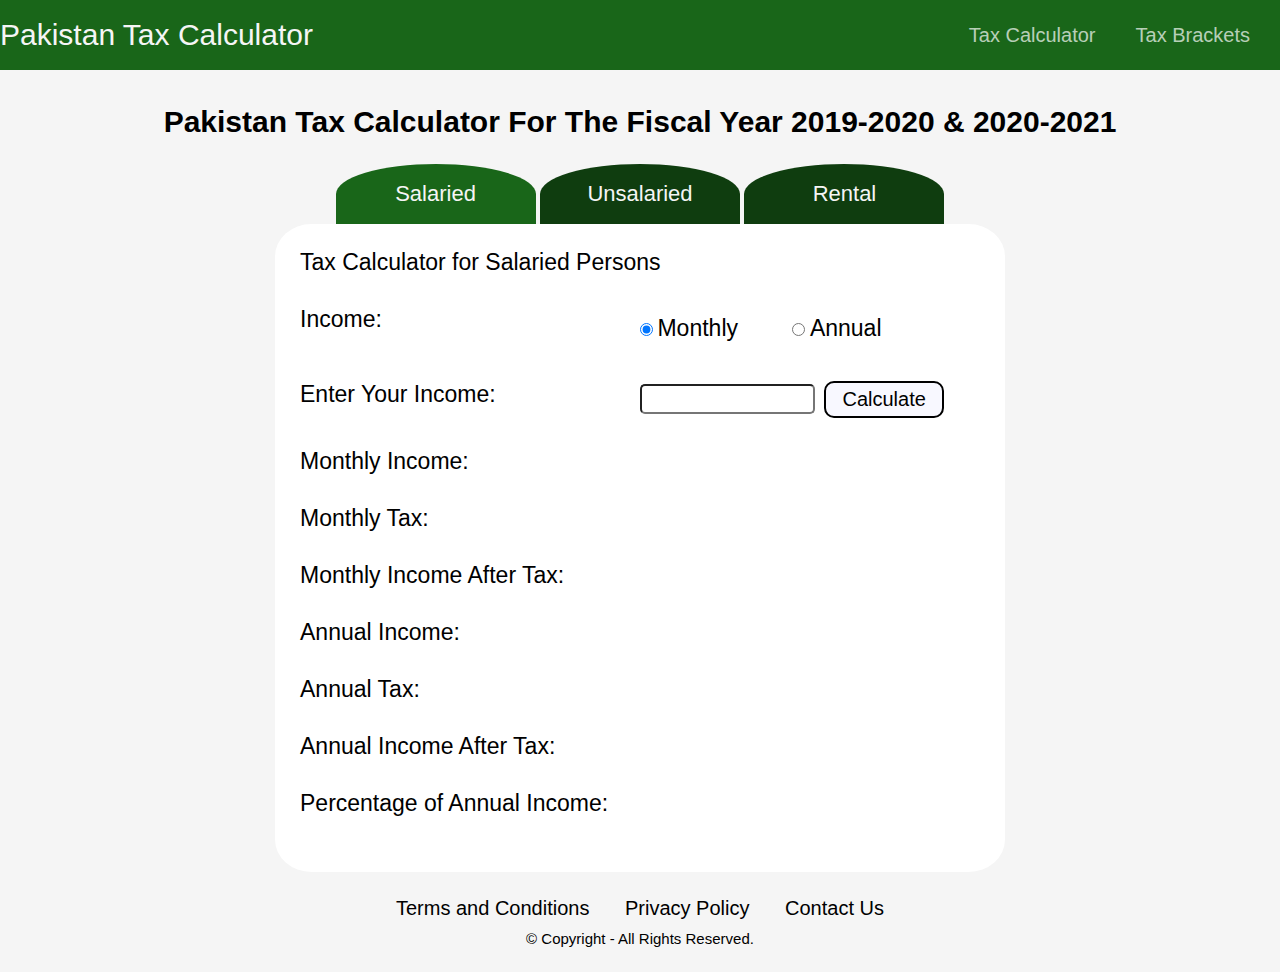
<file: index.html>
<!DOCTYPE html>
<html lang="en">
    <meta name="viewport" content="width=device-width, initial-scale=1.0">
    <head>
        <meta charset="UTF-8">
        <title>Pakistan Income Tax Calculator 2020-2021</title>
        <link rel="stylesheet" type="text/css" href="../css/TaxCalculator.css"/>
        <script data-ad-client="ca-pub-5808317173647960" async src="https://pagead2.googlesyndication.com/pagead/js/adsbygoogle.js"></script>
    </head>

    <body>    

        <header>
            <nav class="navbar">
                <span class="navbar-toggle" id="js-navbar-toggle">
                    <img class="icon" src="css/icon.png" height="20" width="20"/>
                </span>
                <h1><a class="homepage" href="index.html">Pakistan Tax Calculator</a></h1>
                <ul class="main-nav" id="js-menu">
                <li><a class="nav-links" href="index.html">Tax Calculator</a></li>
                <li><a class="nav-links" href="tax-brackets.html">Tax Brackets</a></li>
              </ul>
            </nav>
        </header> 

        <main>
            <h2 class="title">Pakistan Tax Calculator For The Fiscal Year 2019-2020 & 2020-2021</h2>
            <section class="tab">
                <button class="tablinks" onclick="openCalc(event, 'salaried')" id="defaultOpen">Salaried</button>
                <button class="tablinks" onclick="openCalc(event, 'unsalaried')">Unsalaried</button> 
                <button class="tablinks" onclick="openCalc(event, 'rental')">Rental</button> 
            </section>
            <section id="salaried" class="calculator">
                <div class="row field-space">
                    <label id="title-salaried" class="monthly-salary">Tax Calculator for Salaried Persons</label>
                </div>

                <div class="row field-space">
                    <label class="monthly-salary column">Income:</label>
                    <div class="column">
                        <input id="monthly" class="income-monthly" name="select" type="radio" value="monthly" checked>
                        <label for="monthly" class="income-monthly">Monthly</label>
                        <input id="annual" class="income-annual" name="select" type="radio" value="annual">
                        <label for="annual" class="income-annual">Annual</label>
                    </div>
                </div>
                
                <div class="row field-space">
                    <label class="monthly-salary column">Enter Your Income:</label>
                    <div class="column">
                        <input id="income" class="salary" type="number" min="0" required>
                        <button class="button" onclick="calcTaxSalary()">Calculate</button>
                    </div>
                </div>

                <div class="row field-space">
                    <label class="monthly-salary column">Monthly Income:</label>
                    <output id="monthly-income" class="result column"></output>
                </div>

                <div class="row field-space">
                    <label class="monthly-salary column">Monthly Tax:</label>
                    <output id="monthly-tax" class="result column"></output>
                </div>
                
                <div class="row field-space">
                    <label class="monthly-salary column">Monthly Income After Tax:</label>
                    <output id="salary-tax" class="result column"></output>
                </div>
                
                <div class="row field-space">
                    <label class="monthly-salary column">Annual Income:</label>
                    <output id="yearly-income" class="result column"></output>
                </div>
                
                <div class="row field-space">
                    <label class="monthly-salary column">Annual Tax:</label>
                    <output id="yearly-tax" class="result column"></output>
                </div>
                
                <div class="row field-space">
                    <label class="monthly-salary column">Annual Income After Tax:</label>
                    <output id="yearly-post-tax" class="result column"></output>
                </div>
                
                <div class="row field-space">
                    <label class="monthly-salary column">Percentage of Annual Income:</label>
                    <output id="percentage" class="result column"></output>
                </div>
            </section>
            <section id="unsalaried" class="calculator">
                <div class="row field-space">
                    <label id="title-unsalaried" class="monthly-salary">Tax Calculator for Unsalaried Persons</label>
                </div>

                <div class="row field-space">
                    <label class="monthly-salary column">Income:</label>
                    <div class="column">
                        <input id="monthly" class="income-monthly" name="select1" type="radio" value="monthly1" checked>
                        <label for="monthly" class="income-monthly">Monthly</label>
                        <input id="annual" class="income-annual" name="select1" type="radio" value="annual1">
                        <label for="annual" class="income-annual">Annual</label>
                    </div>
                </div>

                <div class="row field-space">
                    <label class="monthly-salary column">Enter Your Income:</label>
                    <div class="column">
                        <input id="income-unsalaried" class="salary" type="number" min="0">
                        <button class="button" onclick="calcTaxUnsalaried()">Calculate</button>
                    </div>                    
                </div>

                <div class="row field-space">
                    <label class="monthly-salary column">Monthly Income:</label>
                    <output id="monthly-income-unsalaried" class="result column"></output>
                </div>

                <div class="row field-space">
                    <label class="monthly-salary column">Monthly Tax:</label>
                    <output id="monthly-tax-unsalaried" class="result column"></output>
                </div>

                <div class="row field-space">
                    <label class="monthly-salary column">Monthly Income After Tax:</label>
                    <output id="salary-tax-unsalaried" class="result column"></output>
                </div>

                <div class="row field-space">
                    <label class="monthly-salary column">Annual Income:</label>
                    <output id="yearly-income-unsalaried" class="result column"></output>
                </div>

                <div class="row field-space">
                    <label class="monthly-salary column">Annual Tax:</label>
                    <output id="yearly-tax-unsalaried" class="result column"></output>
                </div>

                <div class="row field-space">
                    <label class="monthly-salary column">Annual Income After Tax:</label>
                    <output id="yearly-post-tax-unsalaried" class="result column"></output>
                </div>

                <div class="row field-space">                    
                    <label class="monthly-salary column">Percentage of Annual Income:</label>
                    <output id="percentage-unsalaried" class="result column"></output>
                </div>
            </section>
            <section id="rental" class="calculator">
                <div class="row field-space">
                    <label id="title-rental" class="monthly-salary">Tax Calculator for Rental Income</label>
                </div>

                <div class="row field-space">
                    <label class="monthly-salary column">Income:</label>
                    <div class="column">
                        <input id="monthly" class="income-monthly" name="select2" type="radio" value="monthly2" checked>
                        <label for="monthly" class="income-monthly">Monthly</label>
                        <input id="annual" class="income-annual" name="select2" type="radio" value="annual2">
                        <label for="annual" class="income-annual">Annual</label>
                    </div>
                </div>

                <div class="row field-space">                    
                    <label class="monthly-salary column">Enter Your Income:</label>
                    <div class="column">
                        <input id="income-rental" class="salary" type="number" min="0">
                        <button class="button" onclick="calcTaxRental()">Calculate</button>
                    </div>
                </div>
                
                <div class="row field-space">
                    <label class="monthly-salary column">Monthly Income:</label>
                    <output id="monthly-income-rental" class="result column"></output>
                </div>
                
                <div class="row field-space">
                    <label class="monthly-salary column">Monthly Tax:</label>
                    <output id="monthly-tax-rental" class="result column"></output>
                </div>
                
                <div class="row field-space">
                    <label class="monthly-salary column">Monthly Income After Tax:</label>
                    <output id="salary-tax-rental" class="result column"></output>
                </div>
                
                <div class="row field-space">
                    <label class="monthly-salary column">Annual Income:</label>
                    <output id="yearly-income-rental" class="result column"></output>
                </div>
                
                <div class="row field-space">
                    <label class="monthly-salary column">Annual Tax:</label>
                    <output id="yearly-tax-rental" class="result column"></output>
                </div>
                
                <div class="row field-space">
                    <label class="monthly-salary column">Annual Income After Tax:</label>
                    <output id="yearly-post-tax-rental" class="result column"></output>
                </div>
                
                <div class="row field-space">
                    <label class="monthly-salary column">Percentage of Annual Income:</label>
                    <output id="percentage-rental" class="result column"></output>
                </div>
            </section>
        </main>

        <footer class="foot">
            <p class="foot-link">
                <a class="link" href="terms-and-conditions.html">Terms and Conditions</a>
                <a class="link" href="privacy-policy.html"><em>Privacy Policy</em></a>
                <a class="link" href="contact-us.html"><em>Contact Us</em></a>
            </p>
            <p class="copyright">&#169; Copyright - All Rights Reserved.</p>
        </footer>
        
    </body>
    
    
    <script src="../js/TaxCalculator.js"></script>
</html>
</file>
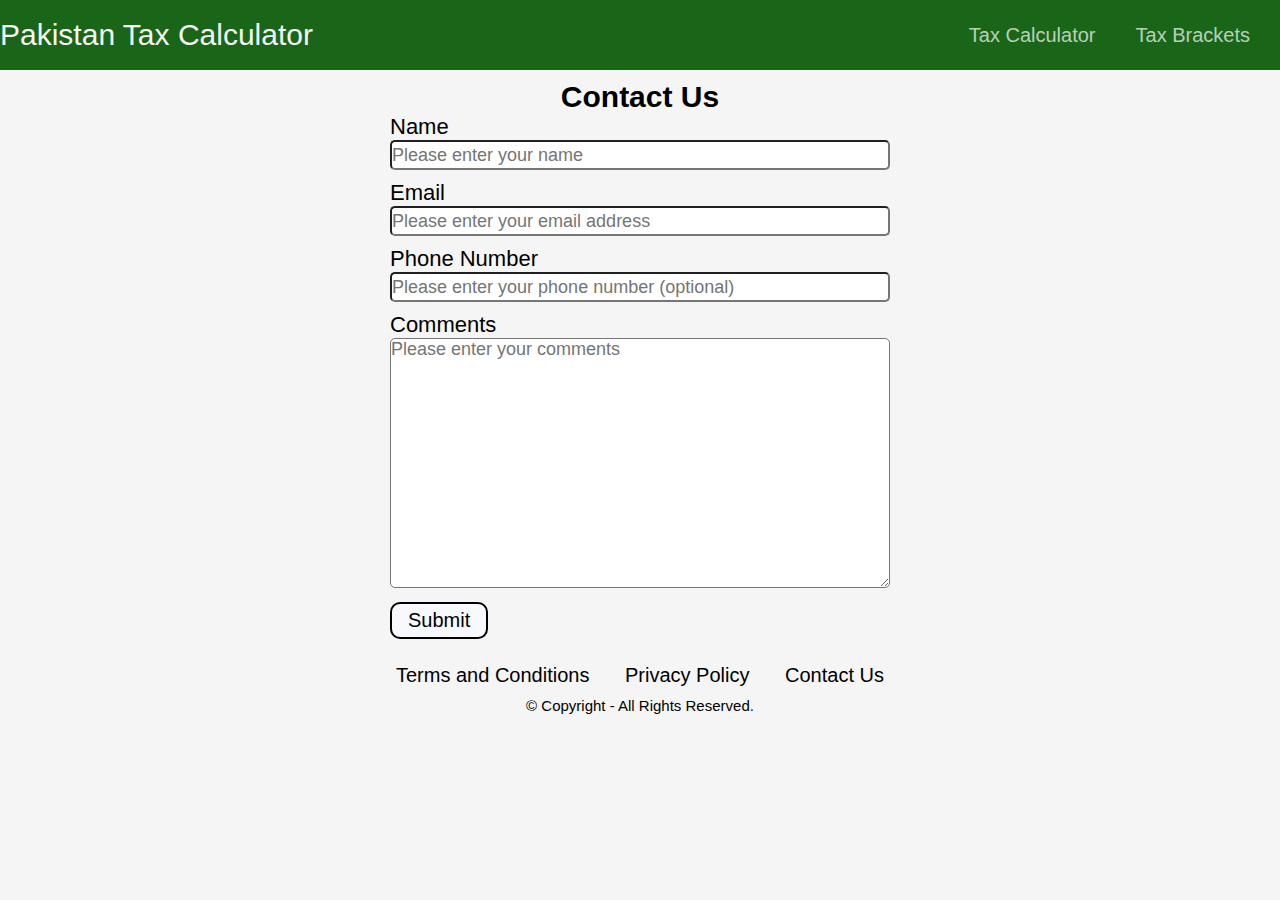
<file: contact-us.html>
<!DOCTYPE html>
<html lang="en">
    <head>
        <meta charset="UTF-8">
        <title>Pakistan Tax Calculator</title>
        <link rel="stylesheet" type="text/css" href="../css/TaxCalculator.css"/>
        <script data-ad-client="ca-pub-5808317173647960" async src="https://pagead2.googlesyndication.com/pagead/js/adsbygoogle.js"></script>
    </head>

    <body>
        <header>
            <nav class="navbar">
                <span class="navbar-toggle" id="js-navbar-toggle">
                    <img class="icon" src="css/icon.png" height="20" width="20"/>
                </span>
                <h1><a class="homepage" href="index.html">Pakistan Tax Calculator</a></h1>
                <ul class="main-nav" id="js-menu">
                <li><a class="nav-links" href="index.html">Tax Calculator</a></li>
                <li><a class="nav-links" href="tax-brackets.html">Tax Brackets</a></li>
              </ul>
            </nav>
        </header>
        <main>
            <section class="contact">
                <h2 id="contact-us">Contact Us</h2>
                <form>
                    <label for="name" class="contact-label">Name</label>
                    <br>
                    <input type="text" id="name" class="contact-form" name="name" placeholder="Please enter your name" required>
                    <br>
                    <label for="email" class="contact-label">Email</label>
                    <br>
                    <input type="text" id="email" class="contact-form" name="email" placeholder="Please enter your email address" required>
                    <br>
                    <label for="phone" class="contact-label">Phone Number</label>
                    <br>
                    <input type="number" id="phone" class="contact-form" name="phone" placeholder="Please enter your phone number (optional)" min="0">
                    <br>
                    <label for="comments" class="contact-label" class="contact-label">Comments</label>
                    <br>
                    <textarea type="text" id="comments" class="contact-form" name="comments" placeholder="Please enter your comments" required></textarea>
                    <br>
                    <input type="submit" value="Submit" class="submit-form">
                </form>
            </section>
        </main>
        <footer class="foot">
            <p class="foot-link">
                <a class="link" href="terms-and-conditions.html">Terms and Conditions</a>
                <a class="link" href="privacy-policy.html"><em>Privacy Policy</em></a>
                <a class="link" href="contact-us.html"><em>Contact Us</em></a></p>
            <p class="copyright">&#169; Copyright - All Rights Reserved.</p>
        </footer>
    </body>
    
    
    <script src="../js/TaxCalculator.js"></script>
</html>
</file>
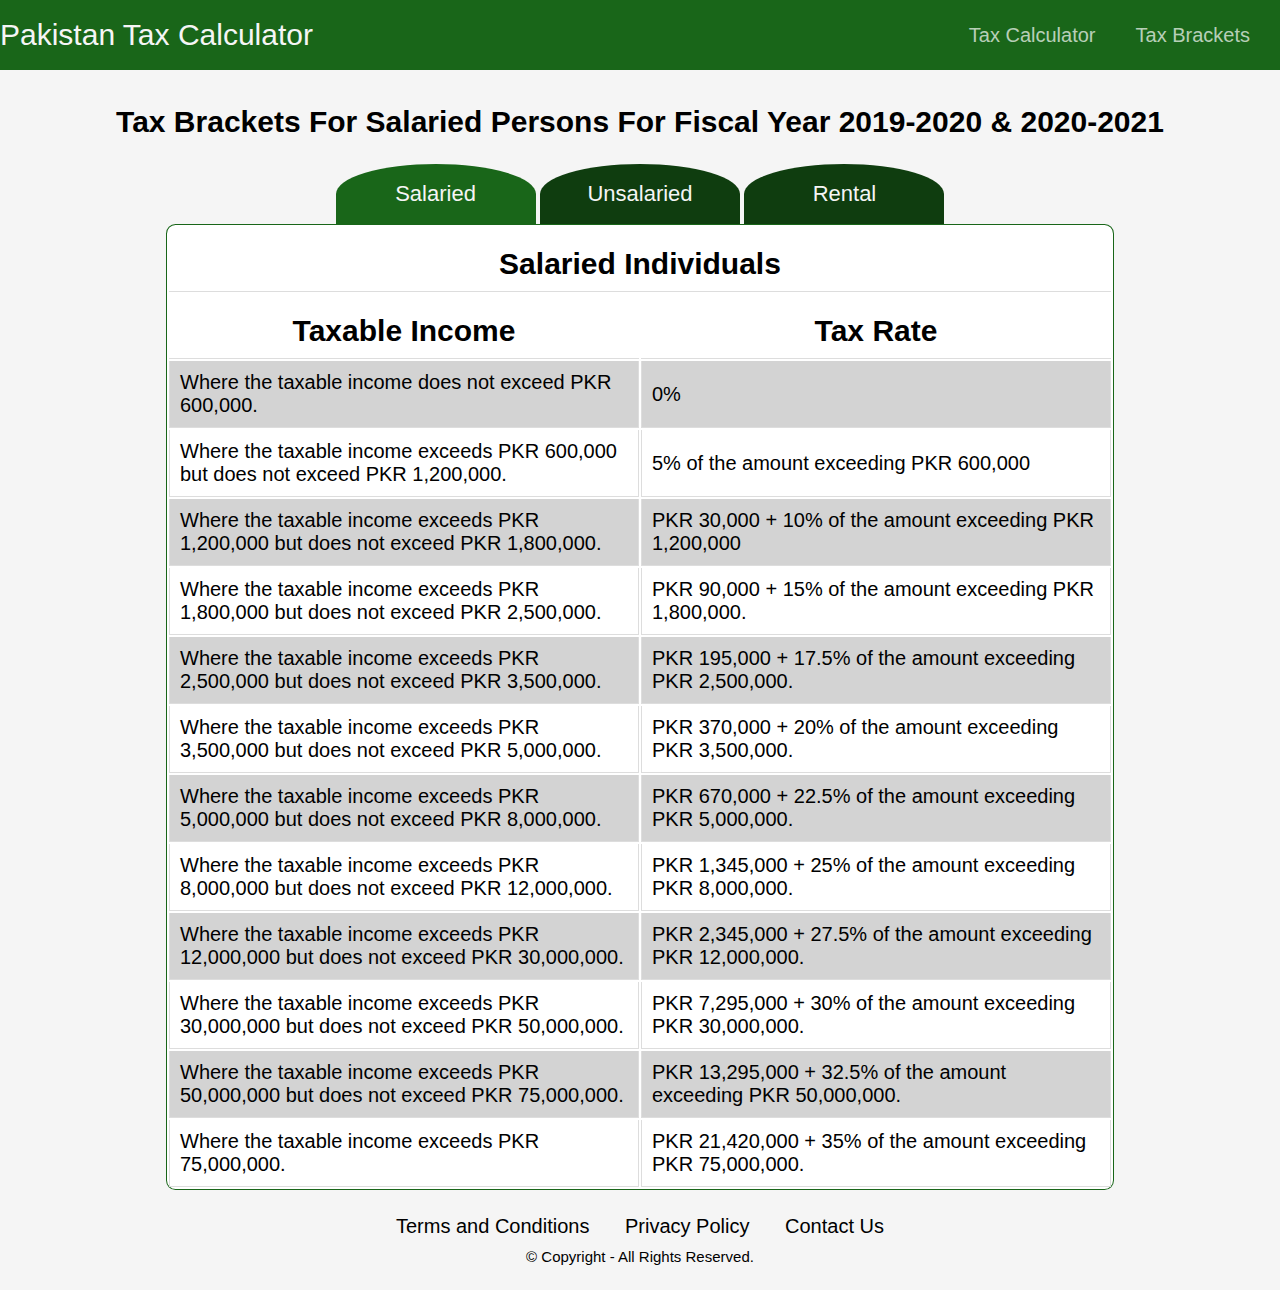
<file: tax-brackets.html>
<!DOCTYPE html>
<html lang="en">
    <head>
        <meta charset="UTF-8">
        <title>Pakistan Tax Calculator</title>
        <link rel="stylesheet" type="text/css" href="../css/TaxCalculator.css"/>
        <script data-ad-client="ca-pub-5808317173647960" async src="https://pagead2.googlesyndication.com/pagead/js/adsbygoogle.js"></script>
    </head>

    <body>
        <header>
            <nav class="navbar">
                <span class="navbar-toggle" id="js-navbar-toggle">
                    <img class="icon" src="css/icon.png" height="20" width="20"/>
                </span>
                <h1><a class="homepage" href="index.html">Pakistan Tax Calculator</a></h1>
                <ul class="main-nav" id="js-menu">
                <li><a class="nav-links" href="index.html">Tax Calculator</a></li>
                <li><a class="nav-links" href="tax-brackets.html">Tax Brackets</a></li>
              </ul>
            </nav>
        </header> 
        <main>
            <h2 class="title">Tax Brackets For Salaried Persons For Fiscal Year 2019-2020 & 2020-2021</h2>
            <section class="tab">
                <button class="tablinks1" onclick="openBrackets(event, 'taxable-income-salaried')" id="defaultOpen">Salaried</button>
                <button class="tablinks1" onclick="openBrackets(event, 'taxable-income-unsalaried')" >Unsalaried</button> 
                <button class="tablinks1" onclick="openBrackets(event, 'taxable-income-rental')" >Rental</button> 
            </section>
            <section id="taxable-income-salaried" class="taxable-income">
                <table>
                    <thead>
                        <tr>
                            <th colspan ="2">
                                <h2>Salaried Individuals</h2>
                            </th>
                        </tr>
                        <tr>
                            <th>
                                <h2>Taxable Income</h2>
                            </th>
                            <th>
                                <h2>Tax Rate</h2>
                            </th>
                        </tr>
                    </thead>
                    <tbody>
                        <tr>
                            <td><h3>Where the taxable income does not exceed PKR 600,000.</h3></td>
                            <td><h3>0%</h3></td>
                        </tr>
                        <tr>
                            <td><h3>Where the taxable income exceeds PKR 600,000 but does not exceed PKR 1,200,000.</h3></td>
                            <td><h3>5% of the amount exceeding PKR 600,000</h3></td>
                        </tr>
                        <tr>
                            <td><h3>Where the taxable income exceeds PKR 1,200,000 but does not exceed PKR 1,800,000.</h3></td>
                            <td><h3>PKR 30,000 + 10% of the amount exceeding PKR 1,200,000</h3></td>
                        </tr>
                        <tr>
                            <td><h3>Where the taxable income exceeds PKR 1,800,000 but does not exceed PKR 2,500,000.</h3></td>
                            <td><h3>PKR 90,000 + 15% of the amount exceeding PKR 1,800,000.</h3></td>
                        </tr>
                        <tr>
                            <td><h3>Where the taxable income exceeds PKR 2,500,000 but does not exceed PKR 3,500,000.</h3></td>
                            <td><h3>PKR 195,000 + 17.5% of the amount exceeding PKR 2,500,000.</h3></td>
                        </tr>
                        <tr>
                            <td><h3>Where the taxable income exceeds PKR 3,500,000 but does not exceed PKR 5,000,000.</h3></td>
                            <td><h3>PKR 370,000 + 20% of the amount exceeding PKR 3,500,000.</h3></td>
                        </tr>
                        <tr>
                            <td><h3>Where the taxable income exceeds PKR 5,000,000 but does not exceed PKR 8,000,000.</h3></td>
                            <td><h3>PKR 670,000 + 22.5% of the amount exceeding PKR 5,000,000.</h3></td>
                        </tr>
                        <tr>
                            <td><h3>Where the taxable income exceeds PKR 8,000,000 but does not exceed PKR 12,000,000.</h3></td>
                            <td><h3>PKR 1,345,000 + 25% of the amount exceeding PKR 8,000,000.</h3></td>
                        </tr>
                        <tr>
                            <td><h3>Where the taxable income exceeds PKR 12,000,000 but does not exceed PKR 30,000,000.</h3></td>
                            <td><h3>PKR 2,345,000 + 27.5% of the amount exceeding PKR 12,000,000.</h3></td>
                        </tr>
                        <tr>
                            <td><h3>Where the taxable income exceeds PKR 30,000,000 but does not exceed PKR 50,000,000.</h3></td>
                            <td><h3>PKR 7,295,000 + 30% of the amount exceeding PKR 30,000,000.</h3></td>
                        </tr>
                        <tr>
                            <td><h3>Where the taxable income exceeds PKR 50,000,000 but does not exceed PKR 75,000,000.</h3></td>
                            <td><h3>PKR 13,295,000 + 32.5% of the amount exceeding PKR 50,000,000.</h3></td>
                        </tr>
                        <tr>
                            <td><h3>Where the taxable income exceeds PKR 75,000,000.</h3></td>
                            <td><h3>PKR 21,420,000 + 35% of the amount exceeding PKR 75,000,000.</h3></td>
                        </tr>
                    </tbody>
                </table>
            </section>
            <section id="taxable-income-unsalaried" class="taxable-income">
                <table>
                    <thead>
                        <tr>
                            <th colspan ="2">
                                <h2>Unsalaried Individuals</h2>
                            </th>
                        </tr>
                        <tr>
                            <th>
                                <h2>Taxable Income</h2>
                            </th>
                            <th>
                                <h2>Tax Rate</h2>
                            </th>
                        </tr>
                    </thead>
                    <tbody>
                        <tr>
                            <td><h3>Where the taxable income does not exceed PKR 400,000.</h3></td>
                            <td><h3>0%</h3></td>
                        </tr>
                        <tr>
                            <td><h3>Where the taxable income exceeds PKR 400,000 but does not exceed PKR 600,000.</h3></td>
                            <td><h3>5% of the amount exceeding PKR 400,000</h3></td>
                        </tr>
                        <tr>
                            <td><h3>Where the taxable income exceeds PKR 600,000 but does not exceed PKR 1,200,000.</h3></td>
                            <td><h3>PKR 10,000 + 10% of the amount exceeding PKR 600,000</h3></td>
                        </tr>
                        <tr>
                            <td><h3>Where the taxable income exceeds PKR 1,200,000 but does not exceed PKR 2,400,000.</h3></td>
                            <td><h3>PKR 70,000 + 15% of the amount exceeding PKR 1,200,000.</h3></td>
                        </tr>
                        <tr>
                            <td><h3>Where the taxable income exceeds PKR 2,400,000 but does not exceed PKR 3,000,000.</h3></td>
                            <td><h3>PKR 250,000 + 20% of the amount exceeding PKR 2,400,000.</h3></td>
                        </tr>
                        <tr>
                            <td><h3>Where the taxable income exceeds PKR 3,000,000 but does not exceed PKR 4,000,000.</h3></td>
                            <td><h3>PKR 370,000 + 25% of the amount exceeding PKR 3,000,000.</h3></td>
                        </tr>
                        <tr>
                            <td><h3>Where the taxable income exceeds PKR 4,000,000 but does not exceed PKR 6,000,000.</h3></td>
                            <td><h3>PKR 620,000 + 30% of the amount exceeding PKR 4,000,000.</h3></td>
                        </tr>
                        <tr>
                            <td><h3>Where the taxable income exceeds PKR 6,000,000.</h3></td>
                            <td><h3>PKR 1,220,000 + 35% of the amount exceeding PKR 6,000,000.</h3></td>
                        </tr>
                    </tbody>
                </table>
            </section>
            <section id="taxable-income-rental" class="taxable-income">
                <table>
                    <thead>
                        <tr>
                            <th colspan ="2">
                                <h2>Rental Income</h2>
                            </th>
                        </tr>
                        <tr>
                            <th>
                                <h2>Taxable Income</h2>
                            </th>
                            <th>
                                <h2>Tax Rate</h2>
                            </th>
                        </tr>
                    </thead>
                    <tbody>
                        <tr>
                            <td><h3>Where the taxable income does not exceed PKR 200,000.</h3></td>
                            <td><h3>0%</h3></td>
                        </tr>
                        <tr>
                            <td><h3>Where the taxable income exceeds PKR 200,000 but does not exceed PKR 600,000.</h3></td>
                            <td><h3>5% of the amount exceeding PKR 200,000</h3></td>
                        </tr>
                        <tr>
                            <td><h3>Where the taxable income exceeds PKR 600,000 but does not exceed PKR 1,200,000.</h3></td>
                            <td><h3>PKR 20,000 + 10% of the amount exceeding PKR 600,000</h3></td>
                        </tr>
                        <tr>
                            <td><h3>Where the taxable income exceeds PKR 1,000,000 but does not exceed PKR 2,000,000.</h3></td>
                            <td><h3>PKR 60,000 + 15% of the amount exceeding PKR 1,000,000.</h3></td>
                        </tr>
                        <tr>
                            <td><h3>Where the taxable income exceeds PKR 2,000,000 but does not exceed PKR 4,000,000.</h3></td>
                            <td><h3>PKR 210,000 + 20% of the amount exceeding PKR 2,000,000.</h3></td>
                        </tr>
                        <tr>
                            <td><h3>Where the taxable income exceeds PKR 4,000,000 but does not exceed PKR 6,000,000.</h3></td>
                            <td><h3>PKR 610,000 + 25% of the amount exceeding PKR 4,000,000.</h3></td>
                        </tr>
                        <tr>
                            <td><h3>Where the taxable income exceeds PKR 6,000,000 but does not exceed PKR 8,000,000.</h3></td>
                            <td><h3>PKR 1,110,000 + 30% of the amount exceeding PKR 6,000,000.</h3></td>
                        </tr>
                        <tr>
                            <td><h3>Where the taxable income exceeds PKR 8,000,000.</h3></td>
                            <td><h3>PKR 1,710,000 + 35% of the amount exceeding PKR 8,000,000.</h3></td>
                        </tr>
                    </tbody>
                </table>
            </section>
        </main>
        <footer class="foot">
            <p class="foot-link">
                <a class="link" href="terms-and-conditions.html">Terms and Conditions</a>
                <a class="link" href="privacy-policy.html"><em>Privacy Policy</em></a>
                <a class="link" href="contact-us.html"><em>Contact Us</em></a></p>
            <p class="copyright">&#169; Copyright - All Rights Reserved.</p>
        </footer>
    </body>
    
    
    <script src="../js/TaxCalculator.js"></script>
</html>
</file>
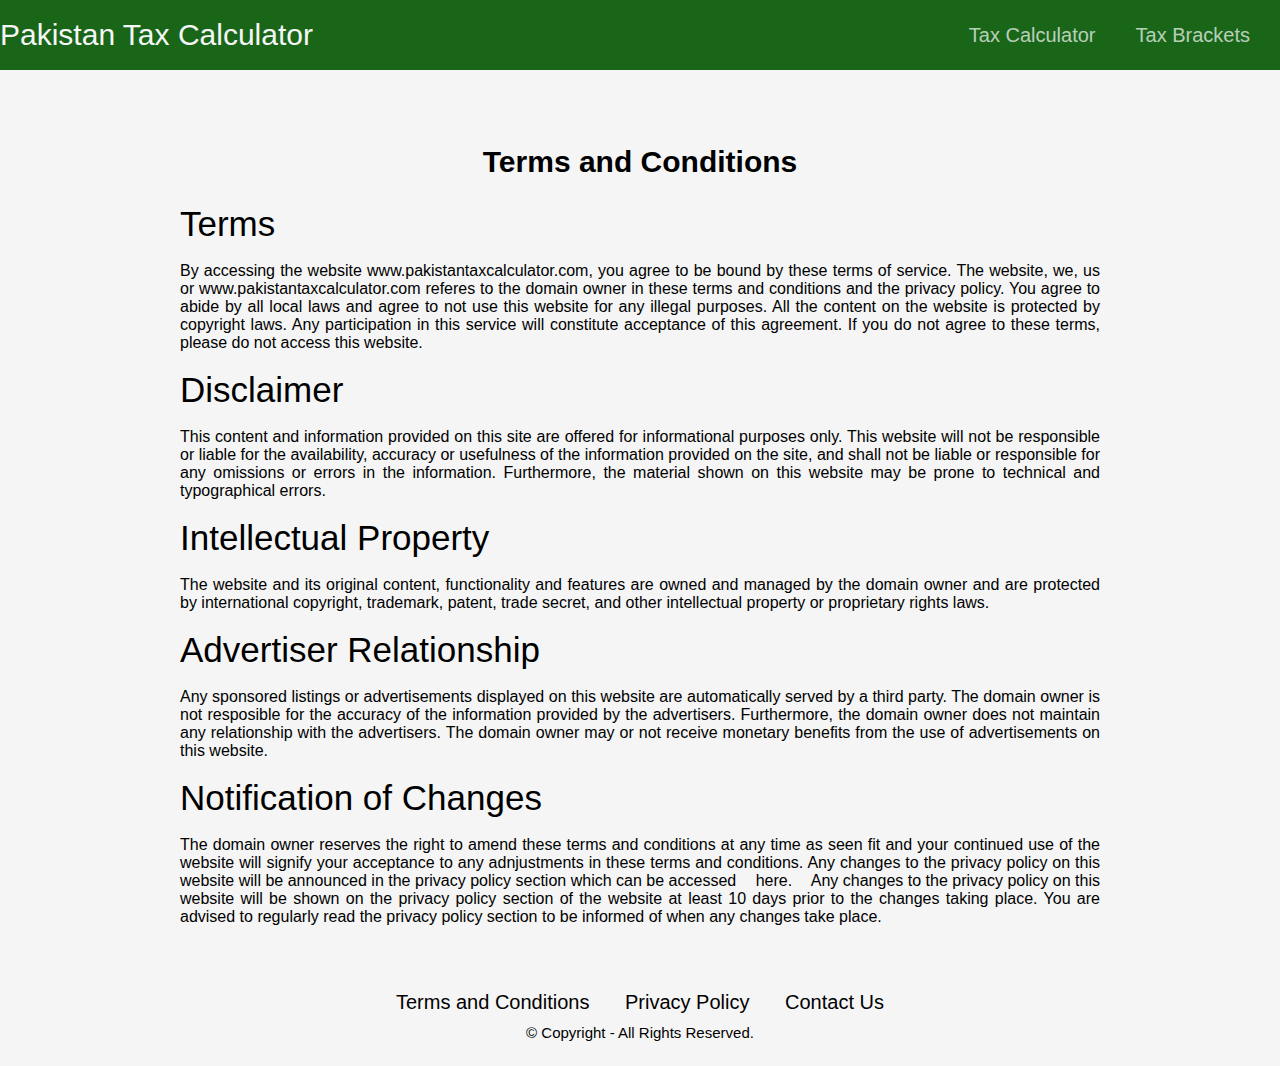
<file: terms-and-conditions.html>
<!DOCTYPE html>
<html lang="en">
    <head>
        <meta charset="UTF-8">
        <title class="title">Pakistan Tax Calculator - Terms and Conditions</title>
        <link rel="stylesheet" type="text/css" href="../css/TaxCalculator.css"/>
        <script data-ad-client="ca-pub-5808317173647960" async src="https://pagead2.googlesyndication.com/pagead/js/adsbygoogle.js"></script>
    </head>

    <body>
        <header>
            <nav class="navbar">
                <span class="navbar-toggle" id="js-navbar-toggle">
                    <img class="icon" src="css/icon.png" height="20" width="20"/>
                </span>
                <h1><a class="homepage" href="index.html">Pakistan Tax Calculator</a></h1>
                <ul class="main-nav" id="js-menu">
                <li><a class="nav-links" href="index.html">Tax Calculator</a></li>
                <li><a class="nav-links" href="tax-brackets.html">Tax Brackets</a></li>
              </ul>
            </nav>
        </header> 
        <main>
            <section class="text-container">
                <h2 class="title">Terms and Conditions</h2>
                <h3 class="Terms">Terms</h3>
                <br>
                <p>By accessing the website www.pakistantaxcalculator.com, you agree to be bound by these terms of service. The website, we, us or www.pakistantaxcalculator.com referes to the domain owner in these terms and conditions and the privacy policy. You agree to abide by all local laws and agree to not use this website for any illegal purposes. All the content on the website is protected by copyright laws. Any participation in this service will constitute acceptance of this agreement. If you do not agree to these terms, please do not access this website.</p>
                <br>
                <h3 class="Terms">Disclaimer</h3>
                <br>
                <p>This content and information provided on this site are offered for informational purposes only. This website will not be responsible or liable for the availability, accuracy or usefulness of the information provided on the site, and shall not be liable or responsible for any omissions or errors in the information. Furthermore, the material shown on this website may be prone to technical and typographical errors.</p>
                <br>
                <h3 class="Terms">Intellectual Property</h3>
                <br>
                <p>The website and its original content, functionality and features are owned and managed by the domain owner and are protected by international copyright, trademark, patent, trade secret, and other intellectual property or proprietary rights laws.</p>
                <br>
                <h3 class="Terms">Advertiser Relationship</h3>
                <br>
                <p>Any sponsored listings or advertisements displayed on this website are automatically served by a third party. The domain owner is not resposible for the accuracy of the information provided by the advertisers. Furthermore, the domain owner does not maintain any relationship with the advertisers. The domain owner may or not receive monetary benefits from the use of advertisements on this website.</p>
                <br>
                <h3 class="Terms">Notification of Changes</h3>
                <br>
                <p>The domain owner reserves the right to amend these terms and conditions at any time as seen fit and your continued use of the website will signify your acceptance to any adnjustments in these terms and conditions. Any changes to the privacy policy on this website will be announced in the privacy policy section which can be accessed <a class="link" href="TaxCalculator5.html">here.</a> Any changes to the privacy policy on this website will be shown on the privacy policy section of the website  at least 10 days prior to the changes taking place. You are advised to regularly read the privacy policy section to be informed of when any changes take place.</p>
            </section>
        </main>
        <footer class="foot">
            <p class="foot-link">
                <a class="link" href="terms-and-conditions.html">Terms and Conditions</a>
                <a class="link" href="privacy-policy.html"><em>Privacy Policy</em></a>
                <a class="link" href="contact-us.html"><em>Contact Us</em></a></p>
            <p class="copyright">&#169; Copyright - All Rights Reserved.</p>
        </footer>
    </body>
    
    
    <script src="../js/TaxCalculator.js"></script>
</html>
</file>
<file: css/TaxCalculator.css>
/******** UNDOESSSS *****************/
* {
  box-sizing: border-box;
  padding: 0;
  margin: 0;
}

body {
  background-color: whitesmoke;
  color: black;
  font-family: 'Montserrat', sans-serif;
}

.row { 
  display: flex; 
}

.column { 
  flex: 50%; 
}

header .navbar {
  font-size: 18px;
  background: #196619;
  padding-bottom: 10px;
}

header .main-nav {
  list-style-type: none;
  display: none;
}

header .nav-links,
.logo {
  text-decoration: none;
  color: rgba(255, 255, 255, 0.7);
}

header .main-nav li {
  text-align: center;
  margin: 15px auto;
}

header .logo {
  display: inline-block;
  font-size: 22px;
  margin-top: 10px;
  margin-left: 20px;
}

header .navbar-toggle {
  position: absolute;
  top: 10px;
  right: 20px;
  cursor: pointer;
  color: rgba(255, 255, 255, 0.8);
  font-size: 24px;
}

header .active {
  display: block;
}

@media screen and (min-width: 768px) {
  header .navbar {
    display: flex;
    justify-content: space-between;
    padding-bottom: 0;
    height: 70px;
    align-items: center;
  }

  header .main-nav {
    display: flex;
    margin-right: 30px;
    flex-direction: row;
    justify-content: flex-end;
  }

  header .main-nav li {
    margin: 0;
  }

  header .nav-links {
    margin-left: 40px;
    font-size: 20px;
  }

  header .logo {
    margin-top: 0;
  }

  header .navbar-toggle {
    display: none;
  }

  header a.nav-links:hover {
    color: #fff;
    text-decoration: underline; 
  }
}

@media screen and (max-width: 430px) { 
  .row { 
    flex-direction: column; 
  }
  .column { 
    flex: 100%;
  }
}

@media screen and (max-width: 610px) { 
  button.tablinks, button.tablinks1 { 
    font-size: 12px; 
    max-width: 100px; 
    color: #fff;
    height: 30px; 
  }

  p.foot-link { 
    font-size: 16px; 

  }
  p.foot-link a {
    display: block; 
  }
  .title { 
    font-size: 20px; 
    padding: 0px 20px; 
  }

  .homepage { 
    font-size: 18px; 
  }
  
  .text-container { 
    padding: 40px; 
  }

  p { 
    font-size: 16px; 
    }

  .privacy { 
    font-size: 16px; 
  }

  .copyright {
    font-size: 16px;
  }

  td, th { 
   width: 200px; 
 
  }


}

.copyright {
    font-size: 15px;
}

.foot{
  margin: 25px 0px; 
}
.foot p {
    text-align: center;
}

.foot-link {
    font-style: normal;
    font-size: 20px;
    margin: 10px 0px; 
    text-align: center;
}

.link {
    text-decoration: none;
    color: black;
    padding: 15px;
}

p em {
    font-style: normal;
}

h1 {
  font-size: 30px;
  font-weight: 300;
}


h2 {
  font-size: 24px;
  padding: 0px;
  text-align: center;
  font-size: 30px;
  color: black;
  padding-top: 10px;

}

h3 {
  font-size: 20px;
  font-weight: 300;
}


.Terms {
    font-size: 35px;
    font-weight: 250;
} 

th {
  border-bottom: 1px solid #ddd;

}

table {
  background-color: white;
  text-align: center;
  margin: 0px auto;
}

td {
  border-bottom: 1px solid #ddd;
  border-left: 1px solid #ddd;
  border-right: 1px solid #ddd;
}

td, th { 
  max-width: 470px;
  width: 50%; 
  padding: 10px; 
}

td h3 { 
  text-align: left; 
}

table {
    border: 1px solid #196619;
    border-radius: 1%;
}

tbody tr:nth-child(odd) {
  background: lightgray;
}

.tab button:hover {
  background-color: #196619;
}

.tab button.active {
  background-color: #196619;
}

.tab {
  display: block;
  text-align:center; 
}

.tablinks, .tablinks1
 {
    font-family: 'Montserrat', sans-serif;
    font-size: 22px;
    color: whitesmoke;
    background-color: #0f3d0f;
    border-top-left-radius: 100%;
    border-top-right-radius: 100%;
    max-width: 200px;
    width: 100%;
    height: 60px;
    border: none;
    outline: none;
    transition: 0.5s;
}

.calculator {
    color: black;
    max-width: 730px;
    padding: 25px;
    background: white;
    margin: 0 auto;
    border-radius: 5%;
    display: none;
}


.monthly-salary {
  font-size: 23px;
}

.homepage {
    text-decoration: none;
    color: whitesmoke;
}

.button {
  background-color: ghostwhite;
  color: black;
  padding: 5px 16px;
  text-align: center;
  text-decoration: none;
  display: inline-block;
  font-size: 20px;
  border-radius: 10px;
  border: 2px solid black;
  margin-left: 5px;
}

.submit-form {
  background-color: ghostwhite;
  color: black;
  padding: 5px 16px;
  text-align: center;
  text-decoration: none;
  display: inline-block;
  font-size: 20px;
  border-radius: 10px;
  border: 2px solid black;
  /* margin-left: 19px; */
}

.income-annual, .income-monthly {
  /* margin-left: 10px; */
  font-size: 23px;
  line-height: 45px;
}

#annual, #annual-unsalaried, #annual-rental {
    margin-left: 50px;
}

.salary {
    height: 30px;
    width: 175px;
    font-size: 21px;
    border-radius: 5px;
}

.contact {
    max-width: 1000px; 
    display: block;
    margin: 0 auto; 
}

/* this targets section with class contact,
the form element inside it */
.contact form { 
  max-width: 500px; 
  margin: 0 auto; 
}

.contact-form {
    font-family: 'Montserrat', sans-serif;
    height: 30px;
    width: 100%;
    font-size: 18px;
    border-radius: 5px;
    /* margin-left: 18px; */
    margin-bottom: 10px;
}

.contact-label {
    /* margin-left: 20px; */
    font-size: 22px;
    margin-bottom: 5px; 
}

#comments {
    height: 250px;
}

.result {
    font-size: 25px;
}

#title-salaried {
    text-align: center; 
}

input[type=number]::-webkit-inner-spin-button,
input[type=number]::-webkit-outer-spin-button {
    -webkit-appearance: none;
    -moz-appearance: none;
    appearance: none;
    margin: 0;
}

.privacy {
    font-size: 16px;
    text-align: justify;
}

.text-container { 
  max-width: 1000px; 
  width: 100%; 
  padding: 40px; 
  margin: 0 auto; 
}

.text-container p { 
  text-align: justify;
}

.privacy { 
  padding: 40px; 
}

.title{
  margin: 25px 0px;
}

.field-space { 
  margin-bottom: 30px; 
}
</file>
